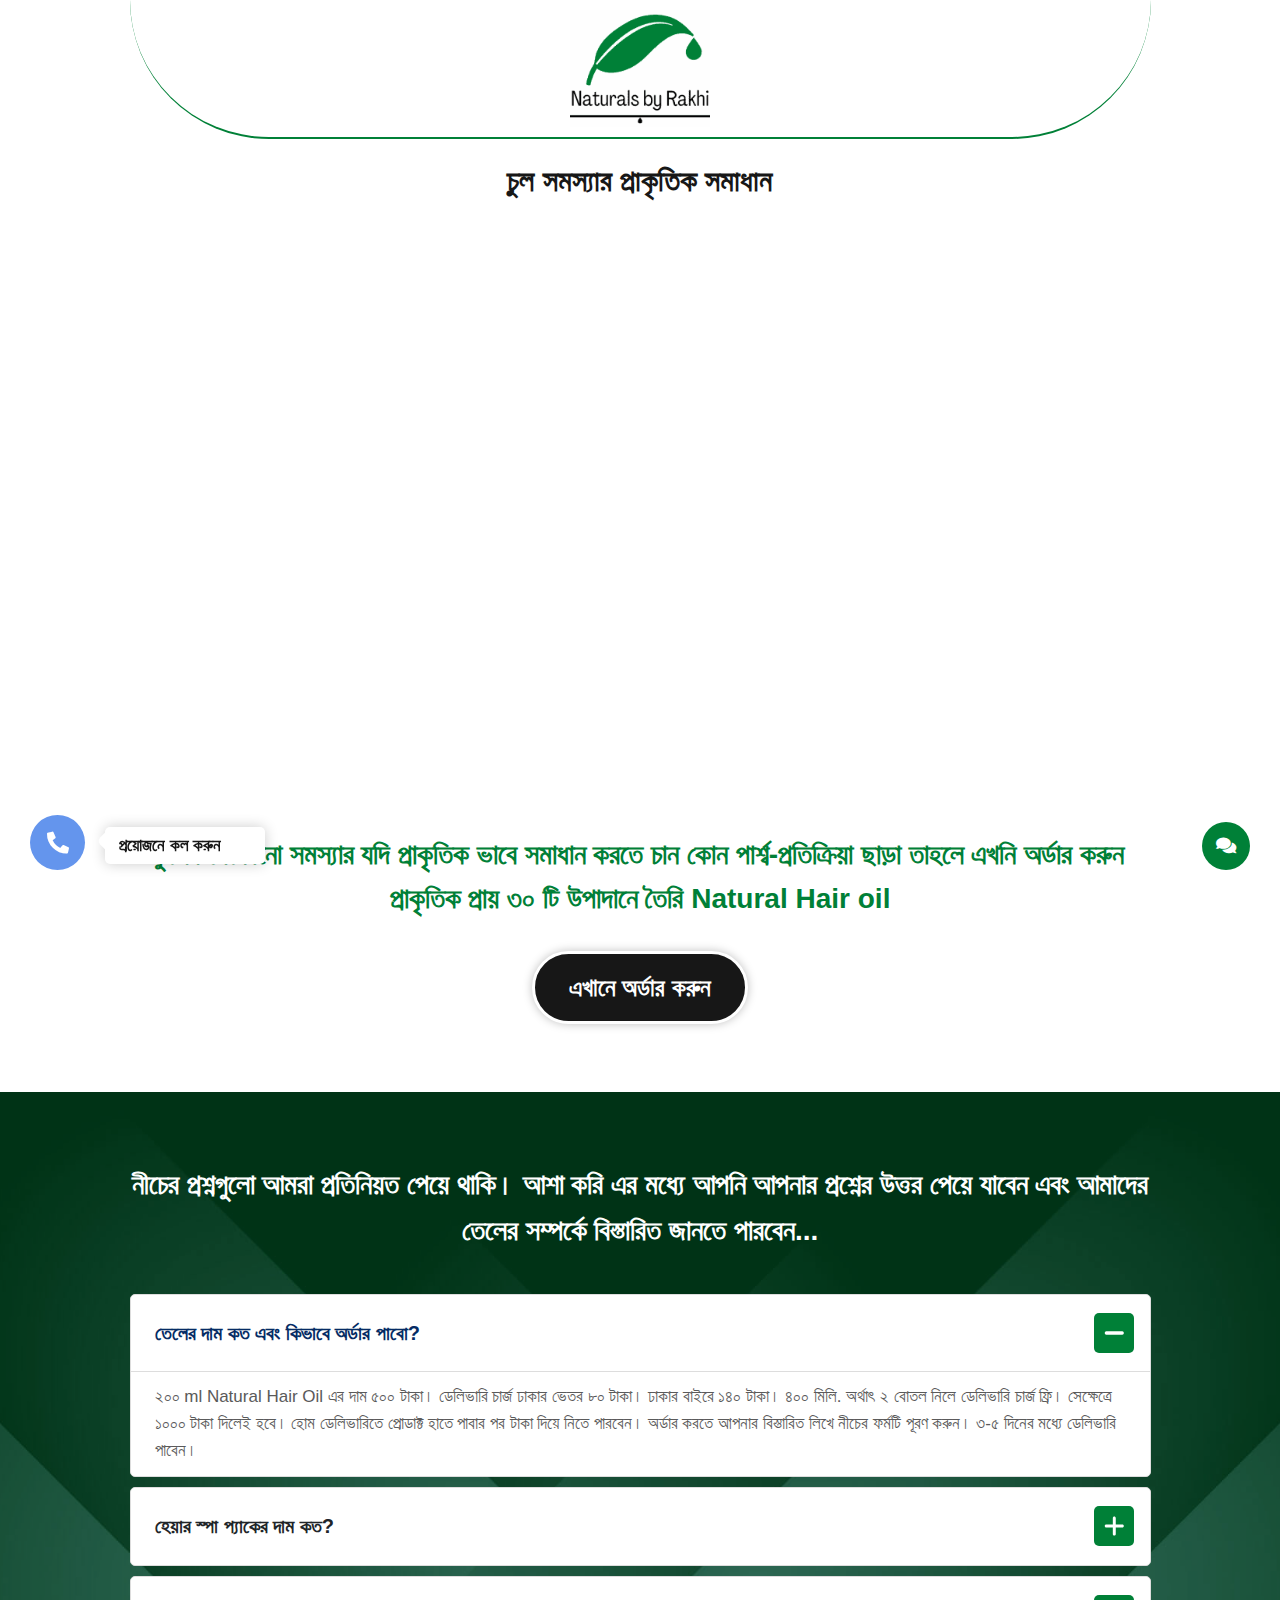
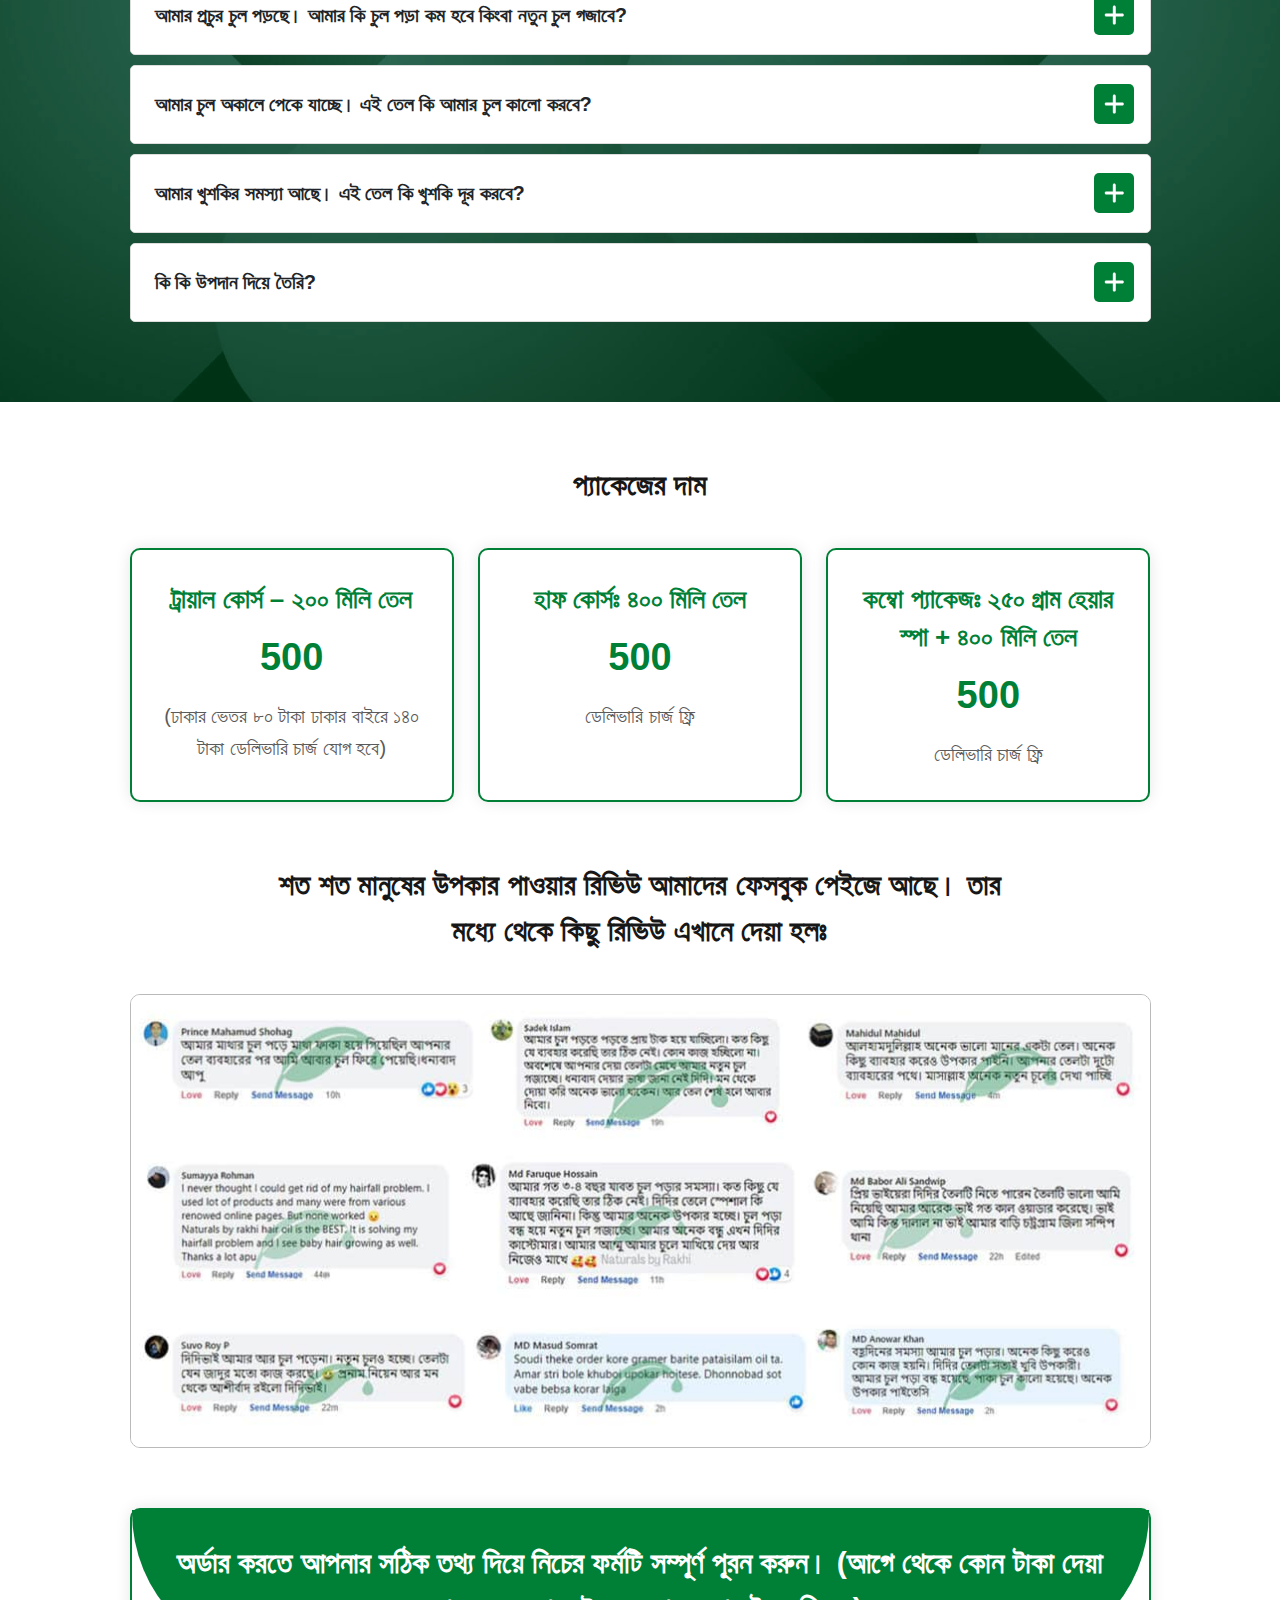
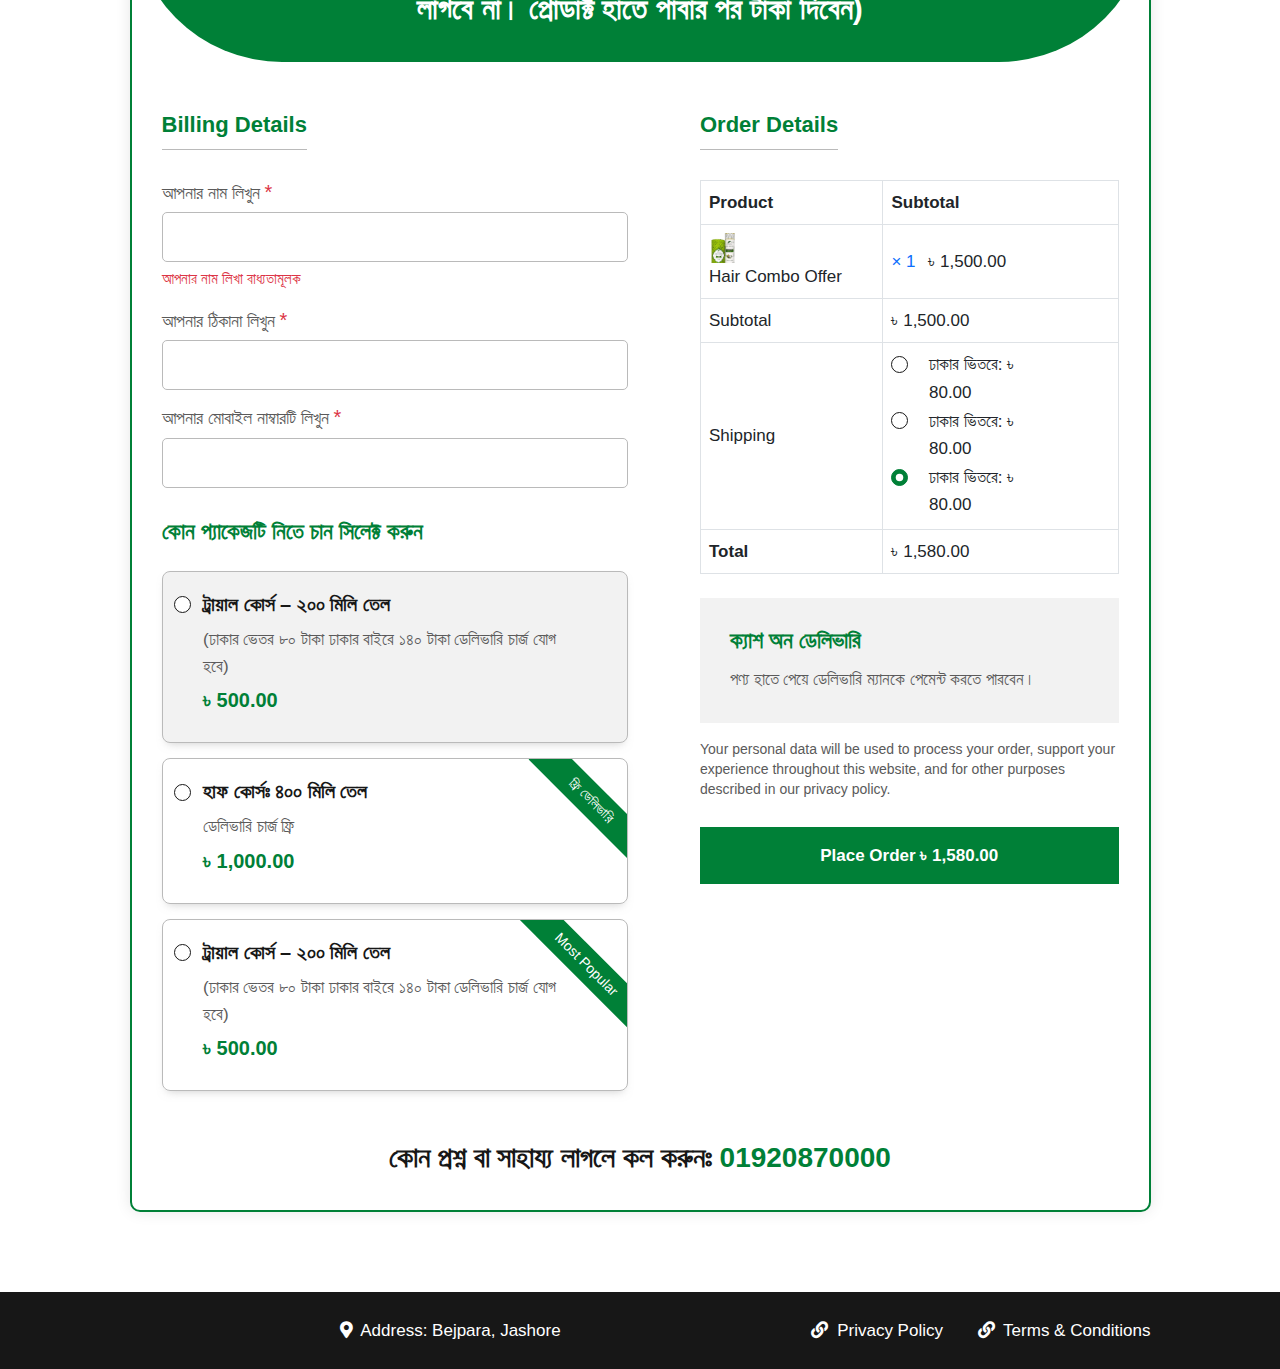
<file: index.html>
<!doctype html>
<html lang="en">

<head>
  <meta charset="UTF-8">
  <meta http-equiv="X-UA-Compatible" content="IE=edge">
  <title>Naturals by Rakhi</title>
  <meta name="description" content="Naturals by Rakhi">
  <meta name="viewport" content="width=device-width, initial-scale=1">

  <link rel="shortcut icon" type="image/x-icon" href="assets/img/logo.png">
  <!-- Place favicon.ico in the root directory -->

  <!-- CSS here -->
  <link rel="stylesheet" href="assets/css/bootstrap.min.css">
  <link rel="stylesheet" href="assets/fontawsome/css/all.min.css">
  <link rel="stylesheet" href="assets/fontawsome/css/fontawesome.min.css">
  <link rel="stylesheet" href="assets/css/animate.min.css">
  <link rel="stylesheet" href="assets/css/slick.css">
  <link rel="stylesheet" href="assets/css/style.css">
  <link rel="stylesheet" href="assets/css/responsive.css">
</head>

<body>
  <!-- header part start -->
  <!-- <div id="header-fixed-height"></div>
  <header class="header" id="sticky-header">
    
  </header> -->
  <header class="header_area">
    <div class="container">
      <div class="row">
        <div class="col-lg-11 mx-auto">
          <div class="logo text-center">
            <a href="index.html"><img src="assets/img/logo.png" alt="logo" width="140"></a>
          </div>
        </div>
      </div>
    </div>
  </header>
  <!-- header part end -->

  <!-- main area part start -->
  <main>
    <!-- video area start -->
    <section class="video_area">
      <div class="container">
        <div class="row">
          <div class="col-lg-11 mx-auto">
            <h1 class="video_title">চুল সমস্যার প্রাকৃতিক সমাধান</h1>
            <div class="video_main">
              <iframe class="elementor-video" frameborder="0" allowfullscreen=""
                allow="accelerometer; autoplay; clipboard-write; encrypted-media; gyroscope; picture-in-picture; web-share"
                title="ওয়েবসাইট থেকে যেভাবে অর্ডার করবেন" width="100%" height="100%"
                src="https://www.youtube.com/embed/BX548LuZA4Y?controls=1&amp;rel=0&amp;playsinline=1&amp;modestbranding=0&amp;autoplay=1&amp;enablejsapi=1&amp;origin=https%3A%2F%2Fnaturalsbyrakhi.com&amp;widgetid=1"
                id="widget2"></iframe>
            </div>
            <div class="info">
              <h3 class="info_title">চুলের যেকোনো সমস্যার যদি প্রাকৃতিক ভাবে সমাধান করতে চান কোন পার্শ্ব-প্রতিক্রিয়া
                ছাড়া
                তাহলে এখনি অর্ডার করুন প্রাকৃতিক প্রায় ৩০ টি উপাদানে তৈরি Natural Hair oil
              </h3>
              <a href="#order_form" class="order_btn">এখানে অর্ডার করুন</a>
            </div>
          </div>
        </div>
      </div>
    </section>
    <!-- video area end -->
    <!-- faq area start -->
    <section class="faq">
      <div class="faq_area_bg" style="background: url(assets/img/faq.jpg);">
        <div class="overlay">
          <div class="container">
            <div class="row">
              <div class="col-lg-11 mx-auto">
                <h3 class="section_title">নীচের প্রশ্নগুলো আমরা প্রতিনিয়ত পেয়ে থাকি। আশা করি এর মধ্যে আপনি আপনার
                  প্রশ্নের
                  উত্তর পেয়ে যাবেন এবং আমাদের তেলের সম্পর্কে বিস্তারিত জানতে পারবেন...</h3>
                <div class="faq-body">
                  <div class="accordion" id="accordionExample">
                    <div class="accordion-item">
                      <h2 class="accordion-header">
                        <button class="accordion-button" type="button" data-bs-toggle="collapse"
                          data-bs-target="#collapseOne" aria-expanded="true" aria-controls="collapseOne">
                          তেলের দাম কত এবং কিভাবে অর্ডার পাবো?
                        </button>
                      </h2>
                      <div id="collapseOne" class="accordion-collapse collapse show" data-bs-parent="#accordionExample">
                        <div class="accordion-body">
                          <p>২০০ ml Natural Hair Oil এর দাম ৫০০ টাকা। ডেলিভারি চার্জ ঢাকার ভেতর ৮০ টাকা। ঢাকার বাইরে ১৪০
                            টাকা। ৪০০ মিলি. অর্থাৎ ২ বোতল নিলে ডেলিভারি চার্জ ফ্রি। সেক্ষেত্রে ১০০০ টাকা দিলেই হবে। হোম
                            ডেলিভারিতে প্রোডাক্ট হাতে পাবার পর টাকা দিয়ে নিতে পারবেন। অর্ডার করতে আপনার বিস্তারিত লিখে
                            নীচের ফর্মটি পূরণ করুন। ৩-৫ দিনের মধ্যে ডেলিভারি পাবেন।</p>
                        </div>
                      </div>
                    </div>
                    <div class="accordion-item">
                      <h2 class="accordion-header">
                        <button class="accordion-button collapsed" type="button" data-bs-toggle="collapse"
                          data-bs-target="#collapseTwo" aria-expanded="false" aria-controls="collapseTwo">
                          হেয়ার স্পা প্যাকের দাম কত?
                        </button>
                      </h2>
                      <div id="collapseTwo" class="accordion-collapse collapse" data-bs-parent="#accordionExample">
                        <div class="accordion-body">
                          <p>২৫০ গ্রাম হেয়ার স্পা প্যাক ৬০০ টাকা। সাথে ডেলিভারি চার্জ যোগ হবে। কম্বো অফারে ৪০০ মিলি
                            হেয়ার
                            অয়েল ও ২৫০ গ্রাম হেয়ার স্পা প্যাক একসাথে অর্ডার করলে ১৬০০ টাকার জায়গায় ১৫০০ টাকাতে পাবেন।
                            ডেলিভারি চার্জ ফ্রি। আমাদের ক্লায়েন্টরা আমাদের জানাচ্ছেন যে হেয়ার স্পা প্যাক এবং হেয়ার
                            অয়েলটি
                            একসাথে ব্যবহার করলে ফলাফলটি দ্রুত এবং দ্বিগুণ ভাবে পাচ্ছেন।</p>
                        </div>
                      </div>
                    </div>
                    <div class="accordion-item">
                      <h2 class="accordion-header">
                        <button class="accordion-button collapsed" type="button" data-bs-toggle="collapse"
                          data-bs-target="#collapseThree" aria-expanded="false" aria-controls="collapseThree">
                          আমার প্রচুর চুল পড়ছে। আমার কি চুল পড়া কম হবে কিংবা নতুন চুল গজাবে?
                        </button>
                      </h2>
                      <div id="collapseThree" class="accordion-collapse collapse" data-bs-parent="#accordionExample">
                        <div class="accordion-body">
                          <p>চুল পড়ার বিভিন্ন কারণ থাকতে পারে। কারও বংশগত কারণে হয় কারও বা আবার প্রোটিনের অভাবে। আসলে
                            চুল
                            পড়া শুরু হওয়ার আগে আমরা খুব কম মানুষই চুলের যত্ন নিই। কিন্তু সময় থাকতে আপনি সঠিকভাবে যত্ন
                            নিলে
                            আপনি একদম টাক হয়ে যাওয়া থেকে রক্ষা পাবেন। চুলের জন্য উপকারী প্রায় ৩০ টি প্রাকৃতিক উপাদানে
                            তৈরি
                            আমার তেলটি ব্যবহারে চুল পড়া কমবে, নতুন চুল গজাবে, চুল লম্বা ও ঘন হবে, চুল সিল্কি, শাইনি এবং
                            কালো হবে, খুশকি থাকলে সেটাও কমে যাবে, তেলটি ব্যবহারের অল্প কিছুদিনের মধ্যেই আপনি পরিবর্তন টা
                            বুঝতে পারবেন। মোটকথা চুলের যেকোনো সমস্যার সমাধান আমার এই ন্যাচারাল হেয়ার অয়েল।</p>
                        </div>
                      </div>
                    </div>
                    <div class="accordion-item">
                      <h2 class="accordion-header">
                        <button class="accordion-button collapsed" type="button" data-bs-toggle="collapse"
                          data-bs-target="#collapseFour" aria-expanded="false" aria-controls="collapseFour">
                          আমার চুল অকালে পেকে যাচ্ছে। এই তেল কি আমার চুল কালো করবে?
                        </button>
                      </h2>
                      <div id="collapseFour" class="accordion-collapse collapse" data-bs-parent="#accordionExample">
                        <div class="accordion-body">
                          <p>অকালে চুল পেকে যাওয়া চুলের জন্য খুব খারাপ লক্ষণ। এর মানে আপনার চুলের স্বাস্থ্য ভালো নেই
                            কিংবা
                            প্রোটিনের অভাব। সময় থাকতে সঠিক ভাবে যত্ন না নিলে সামনে আরও ক্ষতি হবে। আমার তেলটি প্রাকৃতিক
                            ভাবে আপনার চুলকে কালো করবে শতভাগ। বহু মানুষের অকাল পক্কতার সমাধান করছে আমার প্রাকৃতিক তেলটি।
                          </p>
                        </div>
                      </div>
                    </div>
                    <div class="accordion-item">
                      <h2 class "accordion-header">
                        <button class="accordion-button collapsed" type="button" data-bs-toggle="collapse"
                          data-bs-target="#collapseFive" aria-expanded="false" aria-controls="collapseFive">
                          আমার খুশকির সমস্যা আছে। এই তেল কি খুশকি দূর করবে?
                        </button>
                      </h2>
                      <div id="collapseFive" class="accordion-collapse collapse" data-bs-parent="#accordionExample">
                        <div class="accordion-body">
                          <p>খুশকি হওয়া চুল পড়ে যাওয়ার প্রধান কারণ। আমার এই তেল নিয়মিত ব্যবহারে খুশকি শতভাগ দূর হবে এবং
                            আপনার চুল পড়ে যাওয়া থেকে রক্ষা পাবে।</p>
                        </div>
                      </div>
                    </div>
                    <div class="accordion-item">
                      <h2 class="accordion-header">
                        <button class="accordion-button collapsed" type="button" data-bs-toggle="collapse"
                          data-bs-target="#collapseSix" aria-expanded="false" aria-controls="collapseSix">
                          কি কি উপদান দিয়ে তৈরি?
                        </button>
                      </h2>
                      <div id="collapseSix" class="accordion-collapse collapse" data-bs-parent="#accordionExample">
                        <div class="accordion-body">
                          <p>খাটি নারিকেল তেলের সাথে জবা ফুলের নির্যাস, আমলকি, মেথি, ব্রাহ্মি, কারিপাতা, শিকাকাই, রিঠা
                            সহ
                            প্রায় ৩০ টি প্রাকৃতিক উপাদান ব্যবহার করা হয়েছে যা চুলের জন্য অনেক অনেক উপকারী।</p>
                        </div>
                      </div>
                    </div>
                  </div>
                </div>
              </div>
            </div>
          </div>
        </div>
      </div>
    </section>
    <!-- faq area end -->
    <!-- pricing area start -->
    <section class="pricing_area">
      <div class="container">
        <div class="row">
          <div class="col-lg-11 mx-auto">
            <h3 class="section_title text-center">প্যাকেজের দাম </h3>
            <div class="row g-4">
              <div class="col-lg-4 col-sm-6 mx-auto mx-lg-0">
                <div class="pricing_item h-100">
                  <h4 class="title">ট্রায়াল কোর্স – ২০০ মিলি তেল</h4>
                  <h2 class="price">500</h2>
                  <p class="details">(ঢাকার ভেতর ৮০ টাকা ঢাকার বাইরে ১৪০ টাকা ডেলিভারি চার্জ যোগ হবে)
                  </p>
                </div>
              </div>
              <div class="col-lg-4 col-sm-6 mx-auto mx-lg-0">
                <div class="pricing_item h-100">
                  <h4 class="title">হাফ কোর্সঃ ৪০০ মিলি তেল </h4>
                  <h2 class="price">500</h2>
                  <p class="details">ডেলিভারি চার্জ ফ্রি

                  </p>
                </div>
              </div>
              <div class="col-lg-4 col-sm-6 mx-auto mx-lg-0">
                <div class="pricing_item h-100">
                  <h4 class="title">কম্বো প্যাকেজঃ ২৫০ গ্রাম হেয়ার স্পা + ৪০০ মিলি তেল
                  </h4>
                  <h2 class="price">500</h2>
                  <p class="details">ডেলিভারি চার্জ ফ্রি
                  </p>
                </div>
              </div>
            </div>
          </div>
        </div>
      </div>
    </section>
    <!-- pricing area end -->
    <!-- testimonial area start -->
    <section class="testimonial_area">
      <div class="container">
        <div class="row">
          <div class="col-lg-11 mx-auto">
            <div class="row">
              <div class="col-lg-9 mx-auto">
                <h3 class="section_title text-center">শত শত মানুষের উপকার পাওয়ার রিভিউ আমাদের ফেসবুক পেইজে আছে। তার
                  মধ্যে থেকে কিছু রিভিউ এখানে দেয়া হলঃ</h3>
              </div>
            </div>
            <div class="image">
              <img src="assets/img/tes.jpg" alt="tes" class="img-fluid w-100">
            </div>
          </div>
        </div>
      </div>
    </section>
    <!-- testimonial area end -->
    <!-- order form area start -->
    <section class="order_form_area" id="order_form">
      <div class="container">
        <div class="row">
          <div class="col-lg-11 mx-auto">
            <div class="form_main">
              <div class="row">
                <div class="col-lg-12 mx-auto">
                  <h3 class="section_title text-center">অর্ডার করতে আপনার সঠিক তথ্য দিয়ে নিচের ফর্মটি সম্পূর্ণ পূরন
                    করুন।
                    (আগে
                    থেকে কোন টাকা দেয়া লাগবে না। প্রোডাক্ট হাতে পাবার পর টাকা দিবেন)
                  </h3>
                </div>
              </div>
              <div class="form">
                <form action="#">
                  <div class="row">
                    <div class="col-lg-6">
                      <div class="billing_details">
                        <h2 class="form_title">Billing Details</h2>
                        <div class="input_groups">
                          <label>আপনার নাম লিখুন <sup class="text-danger fs-5 top-0">*</sup> </label>
                          <input type="text">
                          <small class="text-danger mt-1">আপনার নাম লিখা বাধ্যতামূলক</small>
                        </div>
                        <div class="input_groups">
                          <label>আপনার ঠিকানা লিখুন <sup class="text-danger fs-5 top-0">*</sup> </label>
                          <input type="text">
                        </div>
                        <div class="input_groups">
                          <label>আপনার মোবাইল নাম্বারটি লিখুন <sup class="text-danger fs-5 top-0">*</sup> </label>
                          <input type="text">
                        </div>
                        <h2 class="form_title mt-3 border-0 mb-3">কোন প্যাকেজটি নিতে চান সিলেক্ট করুন</h2>

                        <div class="form-check trial">
                          <input class="form-check-input shadow-none" type="radio" name="flexRadioDefault"
                            id="flexRadioDefault1">
                          <label class="form-check-label" for="flexRadioDefault1">
                            <h3 class="course_title">ট্রায়াল কোর্স – ২০০ মিলি তেল</h3>
                            <p>(ঢাকার ভেতর ৮০ টাকা ঢাকার বাইরে ১৪০ টাকা ডেলিভারি চার্জ যোগ হবে)</p>
                            <h4 class="price">৳ 500.00</h4>
                          </label>
                        </div>

                        <div class="form-check half">
                          <input class="form-check-input shadow-none" type="radio" name="flexRadioDefault"
                            id="flexRadioDefault2" checked>
                          <label class="form-check-label" for="flexRadioDefault2">
                            <h3 class="course_title">হাফ কোর্সঃ ৪০০ মিলি তেল</h3>
                            <p>ডেলিভারি চার্জ ফ্রি</p>
                            <h4 class="price">৳ 1,000.00</h4>
                          </label>
                          <div class="tag">ফ্রি ডেলিভারি</div>
                        </div>
                        <div class="form-check combo">
                          <input class="form-check-input shadow-none" type="radio" name="flexRadioDefault"
                            id="flexRadioDefault3" checked>
                          <label class="form-check-label" for="flexRadioDefault3">
                            <h3 class="course_title">ট্রায়াল কোর্স – ২০০ মিলি তেল</h3>
                            <p>(ঢাকার ভেতর ৮০ টাকা ঢাকার বাইরে ১৪০ টাকা ডেলিভারি চার্জ যোগ হবে)</p>
                            <h4 class="price">৳ 500.00</h4>
                          </label>
                          <div class="tag">Most Popular</div>
                        </div>

                      </div>
                    </div>
                    <div class="col-lg-6">
                      <div class="order_details ps-5">
                        <h2 class="form_title">Order Details</h2>
                        <table class="table table-bordered">
                          <thead>
                            <tr>
                              <th>Product</th>
                              <th>Subtotal </th>
                            </tr>
                          </thead>
                          <tbody>
                            <tr>
                              <td><img src="assets/img/com.png" alt="com" width="30"> <span>Hair Combo Offer</span></td>
                              <td><span class="me-2 text-primary">× 1</span>
                                ৳ 1,500.00</td>
                            </tr>
                            <tr>
                              <td>Subtotal</td>
                              <td>৳ 1,500.00</td>
                            </tr>
                            <tr>
                              <td>Shipping</td>
                              <td>
                                <div class="form-check">
                                  <input class="form-check-input shadow-none" type="radio" name="flexRadioDefault"
                                    id="flexRadioDefault4">
                                  <label class="form-check-label" for="flexRadioDefault4">
                                    ঢাকার ভিতরে: ৳ 80.00
                                  </label>
                                </div>

                                <div class="form-check">
                                  <input class="form-check-input shadow-none" type="radio" name="flexRadioDefault"
                                    id="flexRadioDefault5" checked>
                                  <label class="form-check-label" for="flexRadioDefault5">
                                    ঢাকার ভিতরে: ৳ 80.00
                                  </label>
                                </div>
                                <div class="form-check">
                                  <input class="form-check-input shadow-none" type="radio" name="flexRadioDefault"
                                    id="flexRadioDefault6" checked>
                                  <label class="form-check-label" for="flexRadioDefault6">
                                    ঢাকার ভিতরে: ৳ 80.00
                                  </label>
                                </div>
                              </td>
                            </tr>
                          </tbody>
                          <tfoot>
                            <tr>
                              <th>Total</th>
                              <td>৳ 1,580.00</td>
                            </tr>
                          </tfoot>
                        </table>
                        <div class="delivery_comments mt-4">
                          <h3 class="title">ক্যাশ অন ডেলিভারি</h3>
                          <p>পণ্য হাতে পেয়ে ডেলিভারি ম্যানকে পেমেন্ট করতে পারবেন।
                          </p>
                        </div>
                        <div class="privacy mt-3 mb-4">
                          <small>Your personal data will be used to process your order, support your experience
                            throughout this website, and for other purposes described in our privacy policy.</small>
                        </div>
                        <button type="submit" class="submit_form">Place Order ৳ 1,580.00</button>
                      </div>
                    </div>
                  </div>
                </form>
              </div>
              <div class="btm_info">
                <h2 class="title">কোন প্রশ্ন বা সাহায্য লাগলে কল করুনঃ <a href="tel:01920870000">01920870000</a></h2>
              </div>
            </div>
          </div>
        </div>
      </div>
    </section>
    <!-- order form area end -->
  </main>
  <!-- main area part end -->

  <!-- scroll top part start -->
  <!-- <button class="scroll-to-top">
    <i class="fas fa-angle-up"></i>
  </button> -->
  <!-- scroll top part end -->
  <!-- messages button start -->
  <div class="messages_btn_area">
    <button class="messages_btn_">
      <i class="fas fa-comments"></i>
    </button>
    <div class="messages_options">
      <button class="call"><i class="fas fa-phone"></i></button>
      <button class="whatsapp"><i class="fab fa-whatsapp"></i></button>
    </div>
  </div>
  <!-- messages button end -->

  <!-- footer part start -->
  <div class="call_us">
    <span>প্রয়োজনে কল করুন</span>
    <a href="tel:01744788785"><i class="fas fa-phone-alt"></i></a>
  </div>

  <footer>
    <div class="container">
      <div class="row">
        <div class="col-lg-11 mx-auto">
          <div class="row">
            <div class="col-xl-6 col-12 text-center text-xl-start">
              <div class="address">
                <ul class="list-unstyled">
                  <li>
                    <i class="fas fa-map-marker-alt"></i>
                    Address: Bejpara, Jashore
                  </li>
                </ul>
              </div>
            </div>
            <div class="col-xl-6 col-12 text-center">
              <div class="links text-center text-xl-end">
                <ul class="list-unstyled">
                  <li><a href="privacy-policy.html"><i class="fas fa-link"></i> Privacy Policy</a></li>
                  <li><a href="terms-conditions.html"><i class="fas fa-link"></i> Terms & Conditions</a></li>
                </ul>
              </div>
            </div>
          </div>
        </div>
      </div>
    </div>
  </footer>
  <!-- footer part end -->

  <!-- JS here -->
  <script src="assets/js/vendor/jquery-3.6.0.min.js"></script>
  <script src="assets/js/bootstrap.bundle.min.js"></script>
  <script src="assets/js/wow.min.js"></script>
  <script src="assets/js/slick.min.js"></script>
  <script src="assets/js/script.js"></script>
</body>

</html>
</file>
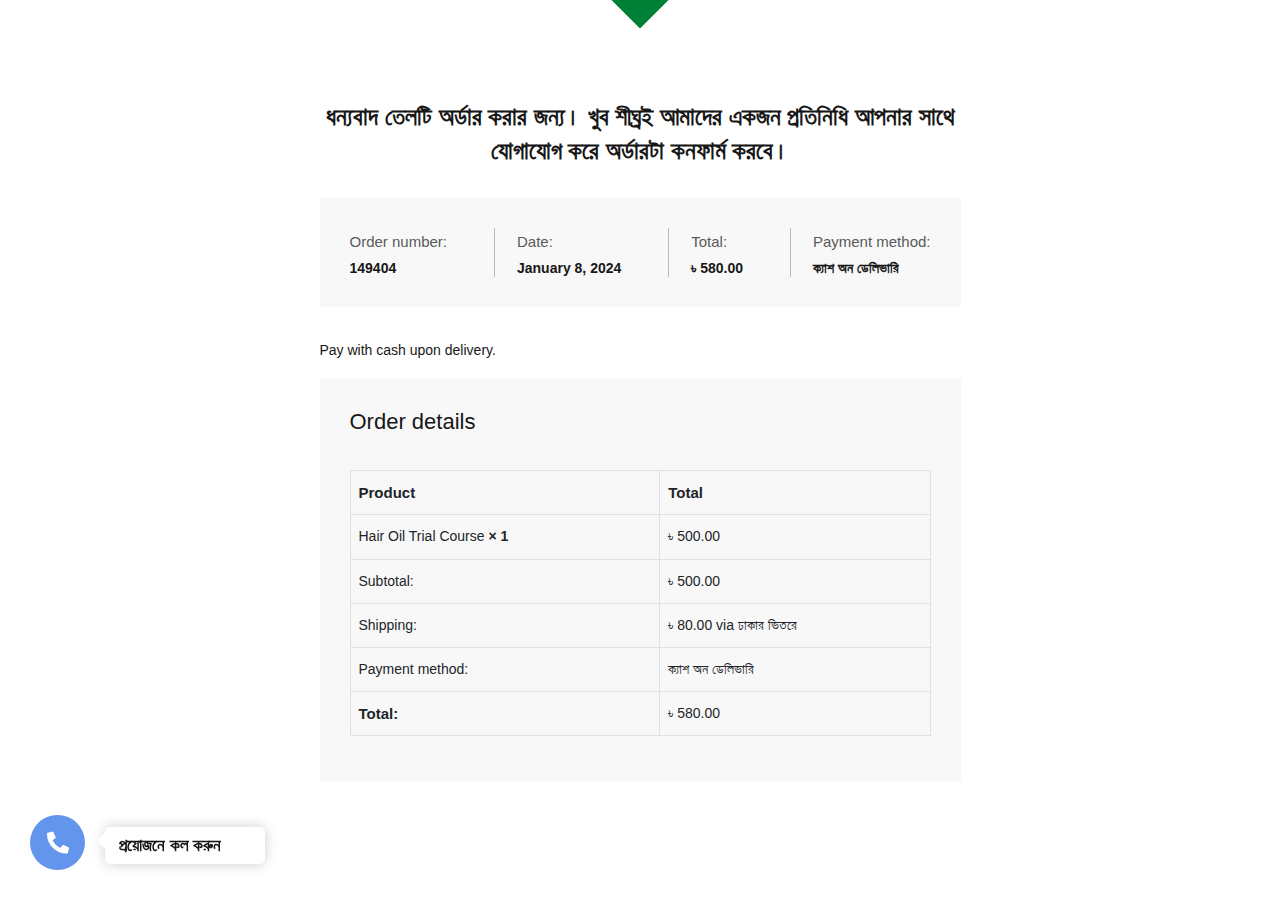
<file: invoice.html>
<!doctype html>
<html lang="en">

<head>
  <meta charset="UTF-8">
  <meta http-equiv="X-UA-Compatible" content="IE=edge">
  <title>Naturals by Rakhi</title>
  <meta name="description" content="Naturals by Rakhi">
  <meta name="viewport" content="width=device-width, initial-scale=1">

  <link rel="shortcut icon" type="image/x-icon" href="assets/img/logo.png">
  <!-- Place favicon.ico in the root directory -->

  <!-- CSS here -->
  <link rel="stylesheet" href="assets/css/bootstrap.min.css">
  <link rel="stylesheet" href="assets/fontawsome/css/all.min.css">
  <link rel="stylesheet" href="assets/fontawsome/css/fontawesome.min.css">
  <link rel="stylesheet" href="assets/css/animate.min.css">
  <link rel="stylesheet" href="assets/css/slick.css">
  <link rel="stylesheet" href="assets/css/style.css">
  <link rel="stylesheet" href="assets/css/responsive.css">
</head>

<body>

  <main>
    <!-- invoice area start -->
    <section class="invoice_area">
      <svg class="arrow" xmlns="http://www.w3.org/2000/svg" width="2000" viewBox="0 0 700 10" preserveAspectRatio="none">
        <path class="elementor-shape-fill" d="M350,10L340,0h20L350,10z"></path>
      </svg>
      <div class="container">
        <div class="row">
          <div class="col-lg-7 mx-auto">
            <div class="invoice_main">
              <div class="top_info text-center">
                <h1 class="title">ধন্যবাদ তেলটি অর্ডার করার জন্য। খুব শীঘ্রই আমাদের একজন প্রতিনিধি আপনার সাথে যোগাযোগ
                  করে অর্ডারটা কনফার্ম করবে।
                </h1>
              </div>
              <div class="order_summer">
                <ul class="list-unstyled">
                  <li>
                    <span class="subtitle">Order number:</span>
                    <h4 class="title">149404</h4>
                  </li>
                  <li>
                    <span class="subtitle">Date:</span>
                    <h4 class="title">January 8, 2024</h4>
                  </li>
                  <li>
                    <span class="subtitle">Total:</span>
                    <h4 class="title">৳ 580.00</h4>
                  </li>
                  <li>
                    <span class="subtitle">Payment method:</span>
                    <h4 class="title">ক্যাশ অন ডেলিভারি</h4>
                  </li>
                </ul>
              </div>
              <h4 class="delivery_title">Pay with cash upon delivery.
              </h4>
              <div class="order_details">
                <h3 class="title">Order details
                </h3>
                <table class="table table-bordered">
                  <thead>
                    <tr>
                      <th>Product</th>
                      <th>Total</th>
                    </tr>
                  </thead>
                  <tbody>
                    <tr>
                      <td>Hair Oil Trial Course <b>× 1</b></td>
                      <td>৳ 500.00</td>
                    </tr>
                    <tr>
                      <td>Subtotal:</td>
                      <td>৳ 500.00</td>
                    </tr>
                    <tr>
                      <td>Shipping:</td>
                      <td>৳ 80.00 via ঢাকার ভিতরে</td>
                    </tr>
                    <tr>
                      <td>Payment method:</td>
                      <td>ক্যাশ অন ডেলিভারি</td>
                    </tr>
                    <tr>
                      <th>Total:</th>
                      <td>৳ 580.00</td>
                    </tr>
                  </tbody>
                </table>
              </div>
            </div>
          </div>
        </div>
      </div>
    </section>
    <!-- invoice area end -->
  </main>
  <div class="call_us">
    <span>প্রয়োজনে কল করুন</span>
    <a href="tel:01744788785"><i class="fas fa-phone-alt"></i></a>
  </div>
  <!-- JS here -->
  <script src="assets/js/vendor/jquery-3.6.0.min.js"></script>
  <script src="assets/js/bootstrap.bundle.min.js"></script>
  <script src="assets/js/wow.min.js"></script>
  <script src="assets/js/slick.min.js"></script>
  <script src="assets/js/script.js"></script>
</body>

</html>
</file>
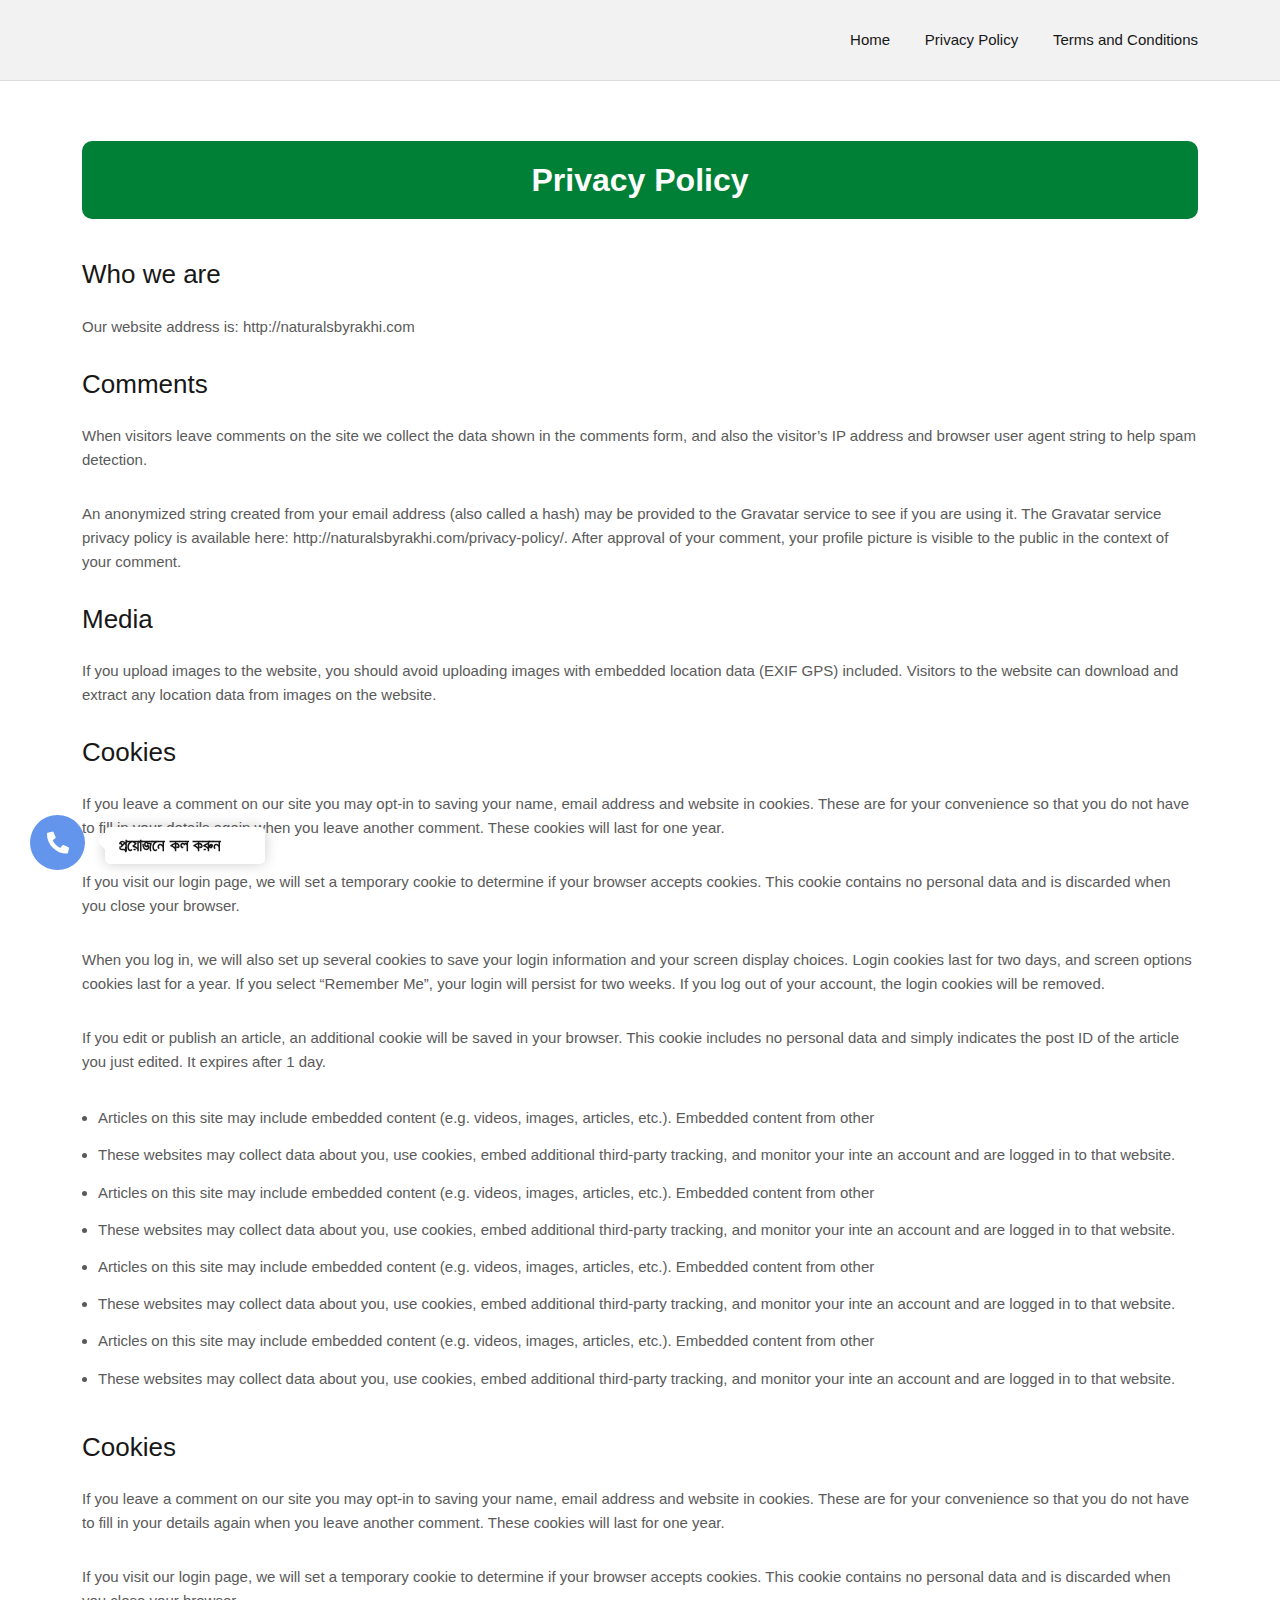
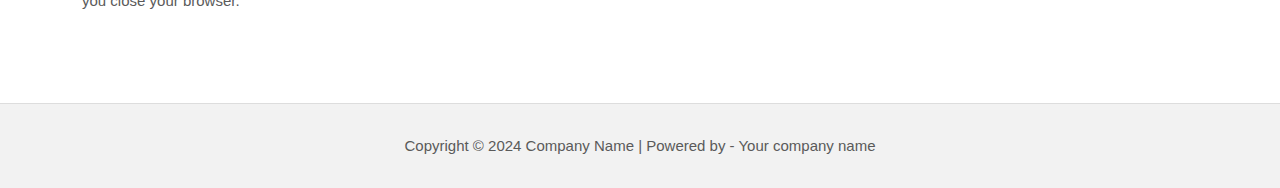
<file: privacy-policy.html>
<!doctype html>
<html lang="en">

<head>
  <meta charset="UTF-8">
  <meta http-equiv="X-UA-Compatible" content="IE=edge">
  <title>Naturals by Rakhi</title>
  <meta name="description" content="Naturals by Rakhi">
  <meta name="viewport" content="width=device-width, initial-scale=1">

  <link rel="shortcut icon" type="image/x-icon" href="assets/img/logo.png">
  <!-- Place favicon.ico in the root directory -->

  <!-- CSS here -->
  <link rel="stylesheet" href="assets/css/bootstrap.min.css">
  <link rel="stylesheet" href="assets/fontawsome/css/all.min.css">
  <link rel="stylesheet" href="assets/fontawsome/css/fontawesome.min.css">
  <link rel="stylesheet" href="assets/css/animate.min.css">
  <link rel="stylesheet" href="assets/css/slick.css">
  <link rel="stylesheet" href="assets/css/style.css">
  <link rel="stylesheet" href="assets/css/responsive.css">
</head>

<body>
  <!-- header area start -->
  <section class="privacy_page_header">
    <div class="container">
      <ul class="list-unstyled text-end">
        <li><a href="index.html">Home</a></li>
        <li><a href="privacy-policy.html">Privacy Policy</a></li>
        <li><a href="terms-conditions.html">Terms and Conditions</a></li>
      </ul>
    </div>
  </section>
  <!-- header area end -->
  <!-- main area part start -->
  <main>
    <!-- privacy area start -->
    <section class="privacy_area">
      <div class="container">
        <h1 class="main_title">
          Privacy Policy
        </h1>
        <h2 class="title">Who we are</h2>
        <p>Our website address is: http://naturalsbyrakhi.com</p>
        <h2 class="title">Comments</h2>
        <p>When visitors leave comments on the site we collect the data shown in the comments form, and also the
          visitor’s IP address and browser user agent string to help spam detection.</p>
        <p>An anonymized string created from your email address (also called a hash) may be provided to the Gravatar
          service to see if you are using it. The Gravatar service privacy policy is available here:
          http://naturalsbyrakhi.com/privacy-policy/. After approval of your comment, your profile picture is visible to
          the public in the context of your comment.</p>
        <h2 class="title">Media</h2>
        <p>If you upload images to the website, you should avoid uploading images with embedded location data (EXIF GPS)
          included. Visitors to the website can download and extract any location data from images on the website.</p>
        <h2 class="title">Cookies</h2>
        <p>If you leave a comment on our site you may opt-in to saving your name, email address and website in cookies.
          These are for your convenience so that you do not have to fill in your details again when you leave another
          comment. These cookies will last for one year.</p>
        <p>If you visit our login page, we will set a temporary cookie to determine if your browser accepts cookies.
          This cookie contains no personal data and is discarded when you close your browser.</p>
        <p>When you log in, we will also set up several cookies to save your login information and your screen display
          choices. Login cookies last for two days, and screen options cookies last for a year. If you select “Remember
          Me”, your login will persist for two weeks. If you log out of your account, the login cookies will be removed.
        </p>
        <p>If you edit or publish an article, an additional cookie will be saved in your browser. This cookie includes
          no personal data and simply indicates the post ID of the article you just edited. It expires after 1 day.</p>
        <ul class="list-group">
          <li>Articles on this site may include embedded content (e.g. videos, images, articles, etc.). Embedded content
            from other</li>
          <li>These websites may collect data about you, use cookies, embed additional third-party tracking, and monitor
            your inte an account and are logged in to that website.</li>
          <li>Articles on this site may include embedded content (e.g. videos, images, articles, etc.). Embedded content
            from other</li>
          <li>These websites may collect data about you, use cookies, embed additional third-party tracking, and monitor
            your inte an account and are logged in to that website.</li>
          <li>Articles on this site may include embedded content (e.g. videos, images, articles, etc.). Embedded content
            from other</li>
          <li>These websites may collect data about you, use cookies, embed additional third-party tracking, and monitor
            your inte an account and are logged in to that website.</li>
          <li>Articles on this site may include embedded content (e.g. videos, images, articles, etc.). Embedded content
            from other</li>
          <li>These websites may collect data about you, use cookies, embed additional third-party tracking, and monitor
            your inte an account and are logged in to that website.</li>
        </ul>
        <h2 class="title">Cookies</h2>
        <p>If you leave a comment on our site you may opt-in to saving your name, email address and website in cookies.
          These are for your convenience so that you do not have to fill in your details again when you leave another
          comment. These cookies will last for one year.</p>
        <p>If you visit our login page, we will set a temporary cookie to determine if your browser accepts cookies.
          This cookie contains no personal data and is discarded when you close your browser.</p>
      </div>
    </section>
    <!-- privacy area end -->
  </main>
  <!-- main area part end -->

  <!-- scroll top part start -->
  <button class="scroll-to-top">
    <i class="fas fa-angle-up"></i>
  </button>
  <!-- scroll top part end -->
  <section class="privacy_page_footer">
    <div class="container">
      <p>Copyright © 2024 Company Name | Powered by - Your company name</p>
    </div>
  </section>
  <!-- footer part start -->
  <div class="call_us">
    <span>প্রয়োজনে কল করুন</span>
    <a href="tel:01744788785"><i class="fas fa-phone-alt"></i></a>
  </div>

  <!-- footer part end -->

  <!-- JS here -->
  <script src="assets/js/vendor/jquery-3.6.0.min.js"></script>
  <script src="assets/js/bootstrap.bundle.min.js"></script>
  <script src="assets/js/wow.min.js"></script>
  <script src="assets/js/slick.min.js"></script>
  <script src="assets/js/script.js"></script>
</body>

</html>
</file>
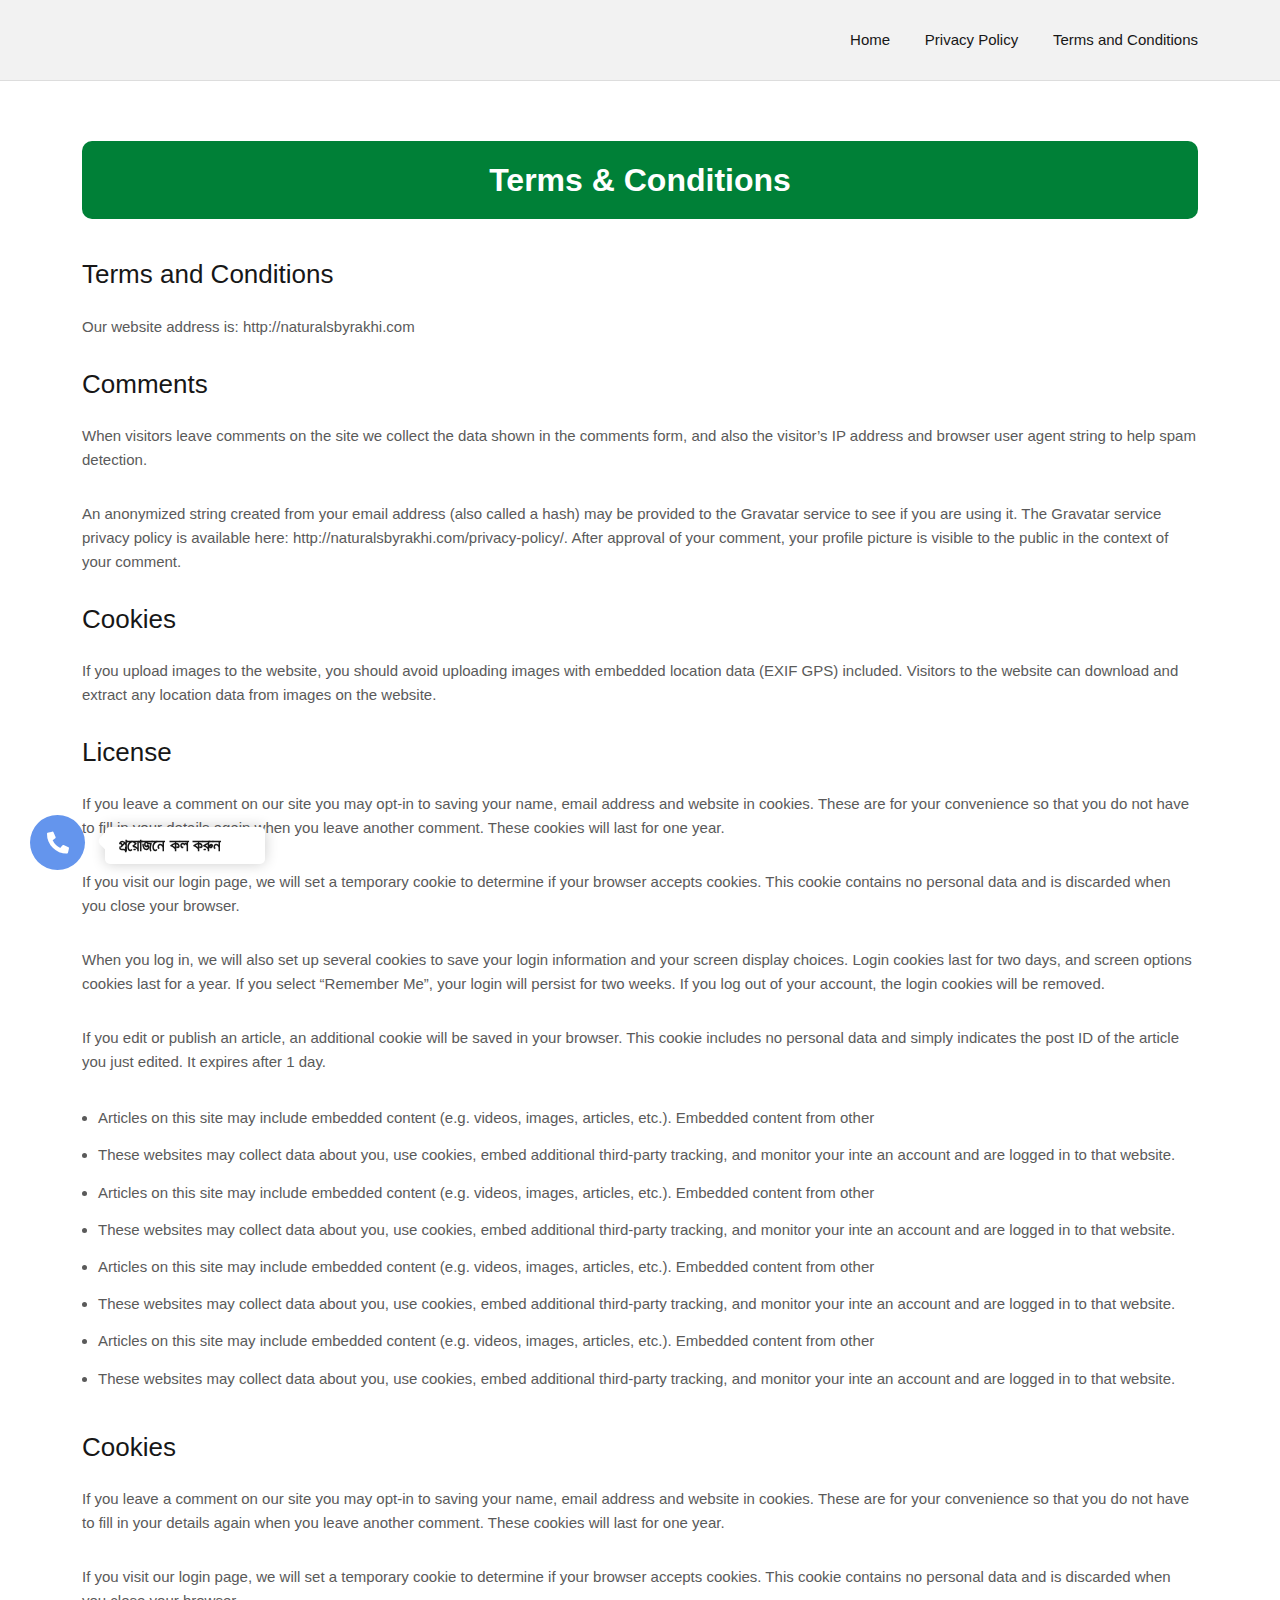
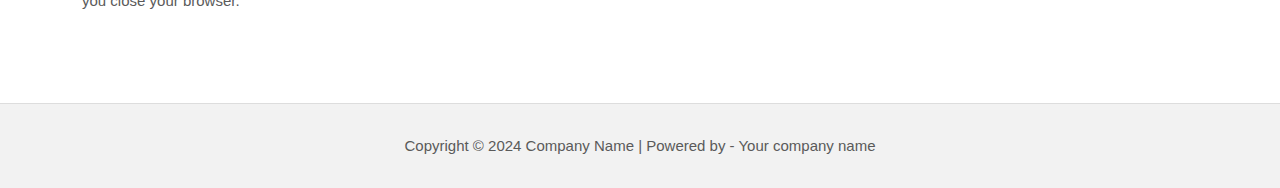
<file: terms-conditions.html>
<!doctype html>
<html lang="en">

<head>
  <meta charset="UTF-8">
  <meta http-equiv="X-UA-Compatible" content="IE=edge">
  <title>Naturals by Rakhi</title>
  <meta name="description" content="Naturals by Rakhi">
  <meta name="viewport" content="width=device-width, initial-scale=1">

  <link rel="shortcut icon" type="image/x-icon" href="assets/img/logo.png">
  <!-- Place favicon.ico in the root directory -->

  <!-- CSS here -->
  <link rel="stylesheet" href="assets/css/bootstrap.min.css">
  <link rel="stylesheet" href="assets/fontawsome/css/all.min.css">
  <link rel="stylesheet" href="assets/fontawsome/css/fontawesome.min.css">
  <link rel="stylesheet" href="assets/css/animate.min.css">
  <link rel="stylesheet" href="assets/css/slick.css">
  <link rel="stylesheet" href="assets/css/style.css">
  <link rel="stylesheet" href="assets/css/responsive.css">
</head>

<body>
  <!-- header area start -->
  <section class="privacy_page_header">
    <div class="container">
      <ul class="list-unstyled text-end">
        <li><a href="index.html">Home</a></li>
        <li><a href="privacy-policy.html">Privacy Policy</a></li>
        <li><a href="terms-conditions.html">Terms and Conditions</a></li>
      </ul>
    </div>
  </section>
  <!-- header area end -->
  <!-- main area part start -->
  <main>
    <!-- privacy area start -->
    <section class="privacy_area">
      <div class="container">
        <h1 class="main_title">
          Terms & Conditions
        </h1>
        <h2 class="title">Terms and Conditions</h2>
        <p>Our website address is: http://naturalsbyrakhi.com</p>
        <h2 class="title">Comments</h2>
        <p>When visitors leave comments on the site we collect the data shown in the comments form, and also the
          visitor’s IP address and browser user agent string to help spam detection.</p>
        <p>An anonymized string created from your email address (also called a hash) may be provided to the Gravatar
          service to see if you are using it. The Gravatar service privacy policy is available here:
          http://naturalsbyrakhi.com/privacy-policy/. After approval of your comment, your profile picture is visible to
          the public in the context of your comment.</p>
        <h2 class="title">Cookies</h2>
        <p>If you upload images to the website, you should avoid uploading images with embedded location data (EXIF GPS)
          included. Visitors to the website can download and extract any location data from images on the website.</p>
        <h2 class="title">License</h2>
        <p>If you leave a comment on our site you may opt-in to saving your name, email address and website in cookies.
          These are for your convenience so that you do not have to fill in your details again when you leave another
          comment. These cookies will last for one year.</p>
        <p>If you visit our login page, we will set a temporary cookie to determine if your browser accepts cookies.
          This cookie contains no personal data and is discarded when you close your browser.</p>
        <p>When you log in, we will also set up several cookies to save your login information and your screen display
          choices. Login cookies last for two days, and screen options cookies last for a year. If you select “Remember
          Me”, your login will persist for two weeks. If you log out of your account, the login cookies will be removed.
        </p>
        <p>If you edit or publish an article, an additional cookie will be saved in your browser. This cookie includes
          no personal data and simply indicates the post ID of the article you just edited. It expires after 1 day.</p>
        <ul class="list-group">
          <li>Articles on this site may include embedded content (e.g. videos, images, articles, etc.). Embedded content
            from other</li>
          <li>These websites may collect data about you, use cookies, embed additional third-party tracking, and monitor
            your inte an account and are logged in to that website.</li>
          <li>Articles on this site may include embedded content (e.g. videos, images, articles, etc.). Embedded content
            from other</li>
          <li>These websites may collect data about you, use cookies, embed additional third-party tracking, and monitor
            your inte an account and are logged in to that website.</li>
          <li>Articles on this site may include embedded content (e.g. videos, images, articles, etc.). Embedded content
            from other</li>
          <li>These websites may collect data about you, use cookies, embed additional third-party tracking, and monitor
            your inte an account and are logged in to that website.</li>
          <li>Articles on this site may include embedded content (e.g. videos, images, articles, etc.). Embedded content
            from other</li>
          <li>These websites may collect data about you, use cookies, embed additional third-party tracking, and monitor
            your inte an account and are logged in to that website.</li>
        </ul>
        <h2 class="title">Cookies</h2>
        <p>If you leave a comment on our site you may opt-in to saving your name, email address and website in cookies.
          These are for your convenience so that you do not have to fill in your details again when you leave another
          comment. These cookies will last for one year.</p>
        <p>If you visit our login page, we will set a temporary cookie to determine if your browser accepts cookies.
          This cookie contains no personal data and is discarded when you close your browser.</p>
      </div>
    </section>
    <!-- privacy area end -->
  </main>
  <!-- main area part end -->

  <!-- scroll top part start -->
  <button class="scroll-to-top">
    <i class="fas fa-angle-up"></i>
  </button>
  <!-- scroll top part end -->
  <section class="privacy_page_footer">
    <div class="container">
      <p>Copyright © 2024 Company Name | Powered by - Your company name</p>
    </div>
  </section>
  <!-- footer part start -->
  <div class="call_us">
    <span>প্রয়োজনে কল করুন</span>
    <a href="tel:01744788785"><i class="fas fa-phone-alt"></i></a>
  </div>

  <!-- footer part end -->

  <!-- JS here -->
  <script src="assets/js/vendor/jquery-3.6.0.min.js"></script>
  <script src="assets/js/bootstrap.bundle.min.js"></script>
  <script src="assets/js/wow.min.js"></script>
  <script src="assets/js/slick.min.js"></script>
  <script src="assets/js/script.js"></script>
</body>

</html>
</file>
<file: assets/css/style.css>
/*=============================
	 Fonts
===============================*/
@import url('https://fonts.maateen.me/solaiman-lipi/font.css');

/*=============================
	01. Variable CSS start
===============================*/
:root {
	--body-font-family: 'SolaimanLipi', Arial, sans-serif;
	--primary: #008037;
	--black: #171717;
	--background: #f2f2f2;
	--white: #ffffff;
	--body-font-size: 17px;
	--body-font-weight: 400;
	--body-line-height: 1.6em;
	--transision: all 0.3s ease-out 0s;
	--border-colour: #BABABA;
	--paragraph-color: #5a5a5a;
}


/*=============================
	02. Common CSS start
===============================*/
* {
	margin: 0;
	padding: 0;
	outline: none;
	box-sizing: border-box;
}

body {
	font-family: var(--body-font-family);
	font-weight: var(--body-font-weight);
	font-size: var(--body-font-size);
	line-height: var(--body-line-height);
	color: var(--black);
	overflow-x: hidden;
}

h1,
h2,
h3,
h4,
h5,
h6 {
	margin: 0;
	padding: 0;
}

a,
span,
small {
	display: inline-block;
}

a,
button {
	-webkit-transition: all 0.3s ease-out 0s;
	-moz-transition: all 0.3s ease-out 0s;
	-ms-transition: all 0.3s ease-out 0s;
	-o-transition: all 0.3s ease-out 0s;
	transition: all 0.3s ease-out 0s;
	text-decoration: none;
}

a:focus,
.btn:focus,
button:focus {
	text-decoration: none;
	outline: none;
	box-shadow: none;
}


ul,
ol {
	margin: 0;
	padding: 0;
}

p {
	font-size: var(--body-font-size);
	font-weight: var(--body-font-weight);
	line-height: var(--body-line-height);
	color: var(--paragraph-color);
	margin: 0;
	padding: 0;
}

.uppercase {
	text-transform: uppercase;
}

.capitalize {
	text-transform: capitalize;
}

*::-moz-selection {
	background: var(--primary);
	color: var(--white);
	text-shadow: none;
}

::-moz-selection {
	background: var(--primary);
	color: var(--white);
	text-shadow: none;
}

::selection {
	background: var(--primary);
	color: var(--white);
	text-shadow: none;
}

img {
	height: 100%;
	object-fit: cover;
	object-position: center;
}

/* line limit */

.line_limit_1 {
	overflow: hidden;
	display: -webkit-box;
	-webkit-line-clamp: 1 !important;
	-webkit-box-orient: vertical;
}

.line_limit_2 {
	overflow: hidden;
	display: -webkit-box;
	-webkit-line-clamp: 2 !important;
	-webkit-box-orient: vertical;
}

.line_limit_3 {
	overflow: hidden;
	display: -webkit-box;
	-webkit-line-clamp: 3 !important;
	-webkit-box-orient: vertical;
}

.line_limit_4 {
	overflow: hidden;
	display: -webkit-box;
	-webkit-line-clamp: 4 !important;
	-webkit-box-orient: vertical;
}

.line_limit_6 {
	overflow: hidden;
	display: -webkit-box;
	-webkit-line-clamp: 6 !important;
	-webkit-box-orient: vertical;
}

.line_limit_7 {
	overflow: hidden;
	display: -webkit-box;
	-webkit-line-clamp: 7 !important;
	-webkit-box-orient: vertical;
}

.line_limit_8 {
	overflow: hidden;
	display: -webkit-box;
	-webkit-line-clamp: 8 !important;
	-webkit-box-orient: vertical;
}

.line_limit_9 {
	overflow: hidden;
	display: -webkit-box;
	-webkit-line-clamp: 9 !important;
	-webkit-box-orient: vertical;
}

.line_limit_10 {
	overflow: hidden;
	display: -webkit-box;
	-webkit-line-clamp: 10 !important;
	-webkit-box-orient: vertical;
}

/* section title */

/* common button */
/*=============================
	Header part
===============================*/

.header_area .logo {
	background-color: var(--white);
	border-radius: 0 0 500px 500px;
	/* box-shadow: 0 6px 30px 0 rgba(0, 0, 0, .1); */
	border-bottom: 2px solid var(--primary);
	padding: 10px 70px;
}

/*=============================
	Body content part
===============================*/
/* video area */
.video_area {
	padding-top: 24px;
	text-align: center;
}

.video_area .video_title {
	font-size: 30px;
	font-weight: 600;
}

.video_area .video_main {
	width: 100%;
	height: 668px;
	margin-top: 30px;
	border-radius: 10px;
	overflow: hidden;
}

.video_area .video_main iframe {
	width: 100%;
	height: 100%;
}

.video_area .info {
	margin-top: 30px;

}

.video_area .info .info_title {
	font-size: 28px;
	font-weight: 600;
	line-height: 44px;
	color: var(--primary);
}

.order_btn {
	margin-top: 30px;
	background-color: var(--black);
	border: 3px solid var(--white);
	box-shadow: 0 0 10px rgba(0, 0, 0, 0.25);
	border-radius: 50px;
	padding: 20px 34px;
	color: var(--white);
	font-size: 24px;
	font-weight: 700;
	position: relative;
	z-index: 9;
	overflow: hidden;
}

.order_btn::before {
	transition: all 0.4s ease;
	position: absolute;
	top: 0;
	left: 0;
	width: 0%;
	height: 100%;
	background-color: var(--primary);
	z-index: -1;
	content: "";
	border-radius: 50px;
}

.order_btn:hover::before {
	width: 100%;
	right: 0;
	left: auto;
}

/* faq area */
.faq {
	padding-top: 60px;
}

.faq_area_bg {
	/* background-color: var(--background); */
	background-repeat: no-repeat !important;
	background-size: cover !important;
	background-position: center !important;
	position: relative;
}

.faq_area_bg .overlay {
	padding: 70px 0;
	width: 100%;
	height: 100%;
	background-color: rgba(0, 128, 55, 0.4);
}

.faq_area_bg .section_title {
	margin-bottom: 40px;
	font-size: 28px;
	color: var(--white);
	font-weight: 600;
	text-align: center;
	line-height: 46px;
}

.faq .faq-body .accordion-button:focus {
	box-shadow: none;
}

.faq .faq-body .accordion-item {
	border-radius: 5px;
	margin-bottom: 10px;
	border: 1px solid #ddd;
}

.faq .faq-body .accordion-button:not(.collapsed) {
	background-color: transparent;
	box-shadow: none;
}

.faq .faq-body .accordion-button {
	border-radius: 5px;
	border-bottom: 1px solid transparent;
	padding: 26px 24px;
	position: relative;
	font-size: 20px;
	font-weight: 600;
}

.faq .faq-body .accordion-body {
	padding: 11px 24px !important;
}

.faq .faq-body .accordion-button:not(.collapsed) {
	border-color: #ddd;
	border-bottom-right-radius: 0;
	border-bottom-left-radius: 0;
}

.faq .faq-body .accordion-button:focus {
	border-color: #ddd;
	box-shadow: none !important;
}

.faq .faq-body .accordion-button::after {
	background-image: url(../img/plus-icon.svg);
	background-repeat: no-repeat;
	background-position: center;
	width: 40px;
	height: 40px;
	background-color: var(--primary);
	border-radius: 5px;
	transform: unset;
	position: absolute;
	right: 16px;
}

.faq .faq-body .accordion-button:not(.collapsed)::after {
	background-image: url(../img/minus-icon.svg);
}

/* pricing area start */
.pricing_area {
	padding-top: 60px;
}

.pricing_area .section_title {
	margin-bottom: 40px;
	font-size: 30px;
	color: var(--black);
	font-weight: 700;
	text-align: center;
	line-height: 46px;
}

.pricing_area .pricing_item {
	border-radius: 10px;
	background-color: var(--white);
	box-shadow: 0 0 15px rgba(0, 0, 0, 0.1);
	padding: 30px;
	text-align: center;
	border: 2px solid var(--primary);
}

.pricing_area .pricing_item .title {
	font-size: 26px;
	font-weight: 700;
	color: var(--primary);
	line-height: 38px;
}

.pricing_area .pricing_item .price {
	font-size: 38px;
	font-weight: 700;
	color: var(--primary);
	line-height: 38px;
	margin: 20px 0 24px;
}

.pricing_area .pricing_item .details {
	font-size: 20px;
}

/* pricing area end */

/* testimonial area start */
.testimonial_area {
	padding-top: 60px;
}

.testimonial_area .section_title {
	margin-bottom: 40px;
	font-size: 30px;
	color: var(--black);
	font-weight: 700;
	text-align: center;
	line-height: 46px;
}

.testimonial_area .image {
	border: 1px solid var(--border-colour);
	border-radius: 10px;
	overflow: hidden;
}

/* testimonial area end */
/* order area start */
.order_form_area {
	padding-top: 60px;
	padding-bottom: 80px;
}

.order_form_area {
	padding-top: 60px;
}

.order_form_area .section_title {
	font-size: 30px;
	font-weight: 700;
	text-align: center;
	line-height: 46px;
	background-color: var(--primary);
	color: var(--white);
	padding: 30px 30px;
	border-bottom-right-radius: 150px;
	border-bottom-left-radius: 150px;
}

.order_form_area .form_main {
	background-color: var(--white);
	border-radius: 10px;
	box-shadow: 0 0 15px rgba(0, 0, 0, 0.1);
	border: 2px solid var(--primary);
}

.order_form_area .form_main .form_title {
	font-size: 22px;
	font-weight: 600;
	padding-bottom: 10px;
	border-bottom: 1px solid var(--border-colour);
	display: inline-block;
	color: var(--primary);
	margin-bottom: 30px;
}

.order_form_area .form_main .form {
	padding: 30px;
	margin-top: 20px;
}

.order_form_area .form_main .billing_details .input_groups {
	margin-bottom: 15px;
}

.order_form_area .form_main .billing_details .input_groups label {
	font-size: 18px;
	color: var(--paragraph-color);
	margin-bottom: 5px;
}

.order_form_area .form_main .billing_details .input_groups input {
	width: 100%;
	height: 50px;
	border-radius: 5px;
	border: 1px solid var(--border-colour);
	padding: 0 20px;
	transition: var(--transision);
}

.order_form_area .form_main .billing_details .input_groups input:focus {
	border-color: var(--black);
}

.order_form_area .form_main .billing_details .form-check {
	border: 1px solid var(--border-colour);
	box-shadow: 0 5px 10px -5px rgba(150, 150, 150, 0.5);
	overflow: hidden;
	border-radius: 8px;
	padding: 20px;
	margin-bottom: 15px;
	position: relative;
	display: flex;
}

.order_form_area .form_main .billing_details .form-check .tag {
	position: absolute;
	background-color: var(--primary);
	color: var(--white);
	font-size: 14px;
	font-weight: 400;
	padding: 2px 45px;
	top: 26px;
	right: -38px;
	transform: rotate(45deg);
}

.order_form_area .form_main .billing_details .form-check.combo .tag {
	top: 29px;
	right: -45px;
}

.order_form_area .form_main .billing_details .form-check.trial {
	background-color: var(--background);
}

.form-check label {
	cursor: pointer;
	margin-left: 12px;
	padding-right: 50px;
}

.form-check input {
	cursor: pointer;
	border-color: var(--black);
}

.form-check-input:checked {
	background-color: var(--primary);
	border-color: var(--primary);
}

.order_form_area .form_main .billing_details .form-check .course_title {
	font-size: 20px;
	font-weight: 600;
	margin-bottom: 10px;
}

.order_form_area .form_main .billing_details .form-check .price {
	font-size: 20px;
	font-weight: 600;
	margin-bottom: 10px;
	color: var(--primary);
}

.order_form_area .form_main .billing_details .form-check p {
	margin-bottom: 8px;
}

.order_form_area .form_main .billing_details .form-check .form-check-input {
	float: left;
	margin-left: -0.5em;
	flex: 0 0 auto;
}

.order_form_area .form_main .order_details td {
	vertical-align: middle;
}

.order_form_area .form_main .order_details .delivery_comments {
	background-color: var(--background);
	padding: 30px;
}

.order_form_area .form_main .order_details .delivery_comments .title {
	color: var(--primary);
	font-size: 22px;
	font-weight: 600;
	margin-bottom: 12px;
}

.order_form_area .form_main .order_details .privacy small {
	font-size: 14px;
	color: var(--paragraph-color);
	line-height: 20px;
}

.order_form_area .form_main .order_details .submit_form {
	background-color: var(--primary);
	width: 100%;
	text-align: center;
	border: 0;
	padding: 15px 20px;
	color: var(--white);
	font-size: 17px;
	font-weight: 600;
}

.order_form_area .form_main .order_details .submit_form:hover {
	background-color: var(--black);
}

.order_form_area .form_main .btm_info {
	padding: 30px;
	text-align: center;
	padding-top: 0;
}

.order_form_area .form_main .btm_info .title {
	font-size: 28px;
	font-weight: 600;
	line-height: 44px;
	color: var(--black);
}

.order_form_area .form_main .btm_info .title a {
	color: var(--primary);
}

/* order area end */
/*=============================
	Footer part
===============================*/
footer {
	background-color: var(--black);
	padding: 25px 0;
}

footer ul li {
	color: var(--white);
	display: inline-block;
}

footer ul li a {
	color: var(--white);
}

footer ul li i {
	margin-right: 4px;
}

footer .links ul li+li {
	margin-left: 30px;
}

.call_us {
	position: fixed;
	bottom: 30px;
	left: 30px;
}

.call_us span {
	font-size: 17px;
	font-weight: 600;
	position: absolute;
	top: 12px;
	left: calc(100% - -20px);
	width: 160px;
	background-color: var(--white);
	box-shadow: 0 0 14px rgba(0, 0, 0, 0.2);
	border-radius: 5px;
	padding: 5px 14px;
}

.call_us span::before {
	position: absolute;
	top: 6px;
	left: -5px;
	width: 16px;
	height: 16px;
	background-color: var(--white);
	content: "";
	border-radius: 5px;
	transform: rotate(45deg);
}

.call_us a {
	width: 55px;
	height: 55px;
	display: flex;
	justify-content: center;
	align-items: center;
	color: var(--white);
	background-color: cornflowerblue;
	border-radius: 50%;
	font-size: 22px;
}

/* invoice area start */
.invoice_area {
	padding: 100px 0;
	position: relative;
}

.invoice_area .arrow {
	position: absolute;
	top: 0;
	left: 50%;
	transform: translateX(-50%);
	fill: var(--primary);
}

.invoice_area .invoice_main .top_info {
	margin-bottom: 30px;
}

.invoice_area .invoice_main .top_info .title {
	font-size: 24px;
	font-weight: 600;
	line-height: 34px;
}

.invoice_area .invoice_main .order_summer {
	background-color: #F8F8F8;
	padding: 30px;
	margin-bottom: 35px;
}

.invoice_area .invoice_main .order_summer ul {
	display: flex;
	justify-content: space-between;
	gap: 20px;
}

.invoice_area .invoice_main .order_summer ul li {
	position: relative;
}

.invoice_area .invoice_main .order_summer ul li::before {
	position: absolute;
	top: 0;
	right: -48px;
	width: 1px;
	height: 100%;
	background-color: rgba(90, 90, 90, 0.4);
	content: "";
}

.invoice_area .invoice_main .order_summer ul li:last-child::before {
	display: none;
}

.invoice_area .invoice_main .order_summer ul .subtitle {
	font-size: 15px;
	font-weight: 400;
	color: var(--paragraph-color);
	margin-bottom: 5px;
}

.invoice_area .invoice_main .order_summer ul .title {
	font-size: 14px;
	font-weight: 600;
	color: var(--black);
}

.invoice_area .invoice_main .delivery_title {
	font-size: 14px;
	font-weight: 400;
	margin-bottom: 20px;
}

.invoice_area .invoice_main .order_details {
	background-color: #F8F8F8;
	padding: 30px;
}

.invoice_area .invoice_main .order_details .title {
	font-size: 22px;
	font-weight: 500;
	margin-bottom: 35px;
}

.invoice_area .invoice_main .order_details table th {
	font-size: 15px;
	font-weight: 600;
}

.invoice_area .invoice_main .order_details table td {
	font-size: 14px;
	font-weight: 500;
}



/* invoice area end */

/* scroll top part start */
.scroll-to-top {
	display: inline-block;
	background-color: var(--primary);
	width: 40px;
	height: 40px;
	line-height: 40px;
	color: var(--white);
	text-align: center;
	border-radius: 5px;
	border: 0;
	position: fixed;
	bottom: -60px;
	right: 30px;
	transition: background-color 0.3s, opacity 0.5s, visibility 0.5s;
	opacity: 0;
	visibility: hidden;
	font-size: 18px;
	z-index: 99;
	cursor: pointer;
	transition: var(--transision);
}

.scroll-to-top::after {
	position: absolute;
	z-index: -1;
	content: '';
	top: 100%;
	left: 5%;
	height: 10px;
	width: 90%;
	opacity: 1;
	background: radial-gradient(ellipse at center, rgba(0, 0, 0, 0.25) 0%, rgba(0, 0, 0, 0) 80%);
}

.scroll-to-top.show {
	opacity: 1;
	visibility: visible;
	bottom: 30px;
}

/* privacy policy area start */
.privacy_page_header {
	border-bottom: 1px solid #ddd;
	background-color: var(--background);
}

.privacy_page_header ul li {
	display: inline-block;
	margin-left: 30px;
}

.privacy_page_header ul li a {
	font-size: 15px;
	font-weight: 500;
	color: var(--black);
	line-height: 80px;
}

.privacy_area {
	padding: 60px 0;
}

.privacy_area .main_title {
	font-size: 32px;
	font-weight: 600;
	margin-bottom: 40px;
	background-color: var(--primary);
	color: var(--white);
	border-radius: 10px;
	padding: 20px 40px;
	text-align: center;
}

.privacy_area .title {
	font-size: 26px;
	font-weight: 500;
	color: var(--black);
	margin-bottom: 24px;
}

.privacy_area p {
	font-size: 15px;
	font-weight: 400;
	color: var(--paragraph-color);
	margin-bottom: 30px;
}

.privacy_area ul {
	margin-bottom: 30px;
	padding-left: 16px;
}

.privacy_area ul li {
	font-size: 15px;
	font-weight: 400;
	color: var(--paragraph-color);
	margin-bottom: 10px;
}

.privacy_page_footer {
	background-color: var(--background);
	padding: 30px 0;
	border-top: 1px solid #ddd;
}

.privacy_page_footer p {
	font-size: 15px;
	font-weight: 500;
	text-align: center;
}

/* privacy policy area end */
.messages_btn_area {
	position: fixed;
	bottom: 30px;
	right: 30px;
	z-index: 9999;
	/* overflow: hidden; */
}

.messages_btn_area .messages_btn_ {
	width: 48px;
	height: 48px;
	background-color: var(--primary);
	border-radius: 50%;
	color: var(--white);
	text-align: center;
	line-height: 48px;
	border: 0;
	font-size: 18px;
}

.messages_btn_area .messages_options {
	position: absolute;
	bottom: 0;
	left: 0;
	z-index: -1;
	transition: all 0.1s linear;
}

.messages_btn_area .messages_options button {
	width: 48px;
	height: 48px;
	background-color: #49E670;
	border-radius: 50%;
	color: var(--white);
	text-align: center;
	line-height: 48px;
	border: 0;
	font-size: 18px;
	margin-bottom: 5px;
	visibility: hidden;
	opacity: 0;
	transition: all 0.1s linear;
}

.messages_btn_area .messages_options button.call {
	background-color: #0323E7;
}

.show.messages_options button {
	visibility: visible;
	opacity: 1;
}
.show.messages_options{
bottom: 55px;
}
</file>
<file: assets/css/responsive.css>
@media (max-width:1399.98px) {
  footer .address {
    padding-left: 210px;
  }

  .video_area .video_main {
    height: 574px;
  }
}

@media (max-width:1199.98px) {
  .video_area .video_main {
    height: 483px;
  }

  .video_area .video_title {
    font-size: 26px;
  }

  .video_area .info .info_title {
    font-size: 24px;
  }

  .order_btn {
    font-size: 20px;
  }

  .faq_area_bg .section_title {
    font-size: 24px;
    line-height: 40px;
  }

  .pricing_area .section_title {
    font-size: 26px;
  }

  .pricing_area .pricing_item .title {
    font-size: 22px;
    line-height: 30px;
  }

  .pricing_area .pricing_item {
    padding: 20px;
  }

  .pricing_area .pricing_item .price {
    font-size: 32px;
  }

  .pricing_area .pricing_item .details {
    font-size: 18px;
  }

  .order_form_area .section_title {
    font-size: 26px;
    line-height: 42px;
  }

  .order_form_area .form_main .form_title {
    font-size: 20px;
  }

  .testimonial_area .section_title {
    font-size: 26px;
  }

  .order_form_area .form_main .billing_details .form-check .course_title {
    font-size: 18px;
  }

  footer .address {
    padding-left: 70px;
    margin-bottom: 10px;
  }

  footer .links {
    padding-left: 70px;
  }

  .order_details {
    padding-left: 0 !important;
  }

  .header_area .logo img {
    width: 100px !important;
  }

  .invoice_area .invoice_main .order_summer ul {
    flex-wrap: wrap;
  }

  .invoice_area .invoice_main .order_summer ul li {
    position: relative;
    width: 33%;
    margin: 5px 0;
  }

  .invoice_area .invoice_main .order_summer ul li::before {
    display: none;
  }

  .invoice_area .order_details {
    padding-left: 30px !important;
  }
}


@media (max-width:991.98px) {
  .video_area .video_main {
    height: 393px;
  }

  .order_details {
    margin-top: 30px;
  }

  footer .address {
    padding-left: 0px;
    padding-right: 60px;
    text-align: right;
  }

  footer .links {
    padding-left: 0px;
    padding-right: 60px;
    text-align: right !important;
  }
}

@media (max-width:767.98px) {
  .video_area .video_title {
    font-size: 24px;
  }

  .video_area .video_main {
    height: 386px;
  }

  .video_area .info .info_title {
    font-size: 20px;
    line-height: 32px;
  }

  .order_btn {
    font-size: 18px;
    padding: 15px 32px;
  }

  .faq_area_bg .section_title {
    font-size: 20px;
    line-height: 32px;
  }

  .faq .faq-body .accordion-button {
    font-size: 18px;
    padding-right: 70px;
  }

  .pricing_area .section_title {
    font-size: 24px;
  }

  .pricing_area .pricing_item .title {
    font-size: 20px;
    line-height: 30px;
  }

  .testimonial_area .section_title {
    font-size: 24px;
    line-height: 32px;
  }

  .order_form_area .section_title {
    font-size: 20px;
    line-height: 32px;
  }

  .order_form_area .form_main .btm_info .title {
    font-size: 24px;
    line-height: 40px;
  }

  footer {
    padding-bottom: 100px;
  }

  footer .links {
    padding-left: 0px;
    padding-right: 0;
    text-align: center !important;
  }

  footer .address {
    padding-left: 0px;
    padding-right: 0;
    text-align: center;
  }
}

@media (max-width:575.98px) {
  .order_form_area .form_main .form {
    padding: 14px;
  }

  .order_form_area .section_title {
    border-bottom-right-radius: 0;
    border-bottom-left-radius: 0;
    padding: 20px;
  }

  .order_form_area .section_title {
    font-size: 18px;
    line-height: 28px;
  }

  .video_area .video_main {
    height: 290px;
  }

  .video_area .info .info_title {
    font-size: 18px;
    line-height: 28px;
  }

  .faq_area_bg .section_title {
    font-size: 18px;
    line-height: 28px;
  }

  .faq .faq-body .accordion-button {
    font-size: 18px;
    padding-right: 70px;
    line-height: 26px;
  }

  p {
    font-size: 16px;
  }

  .faq .faq-body .accordion-button {
    padding: 15px 15px;
    font-size: 17px;
    line-height: 26px;
    padding-right: 75px;
  }

  .form-check label {
    padding-right: 65px;
  }

  .invoice_area .invoice_main .top_info .title {
    font-size: 20px;
    line-height: 32px;
  }

  .invoice_area .invoice_main .order_summer ul li {
    width: 44%;
  }
}
</file>
